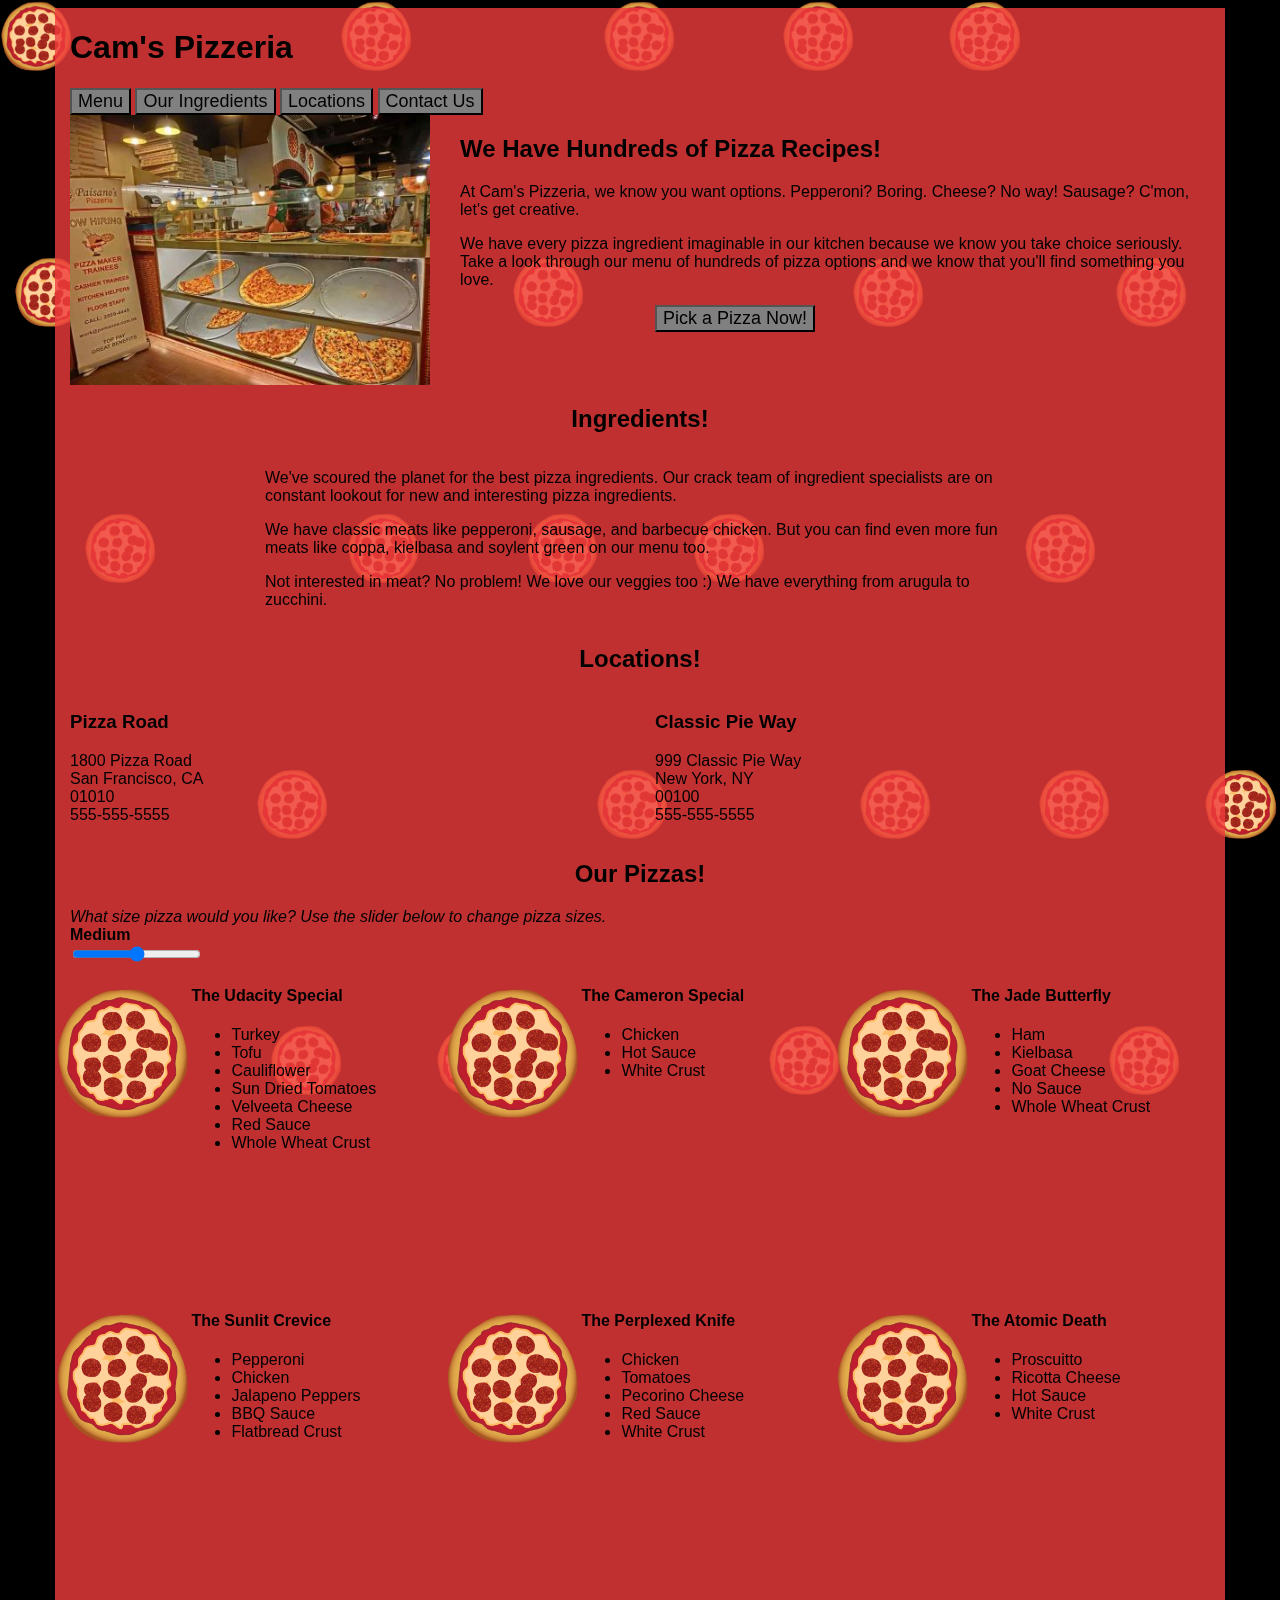
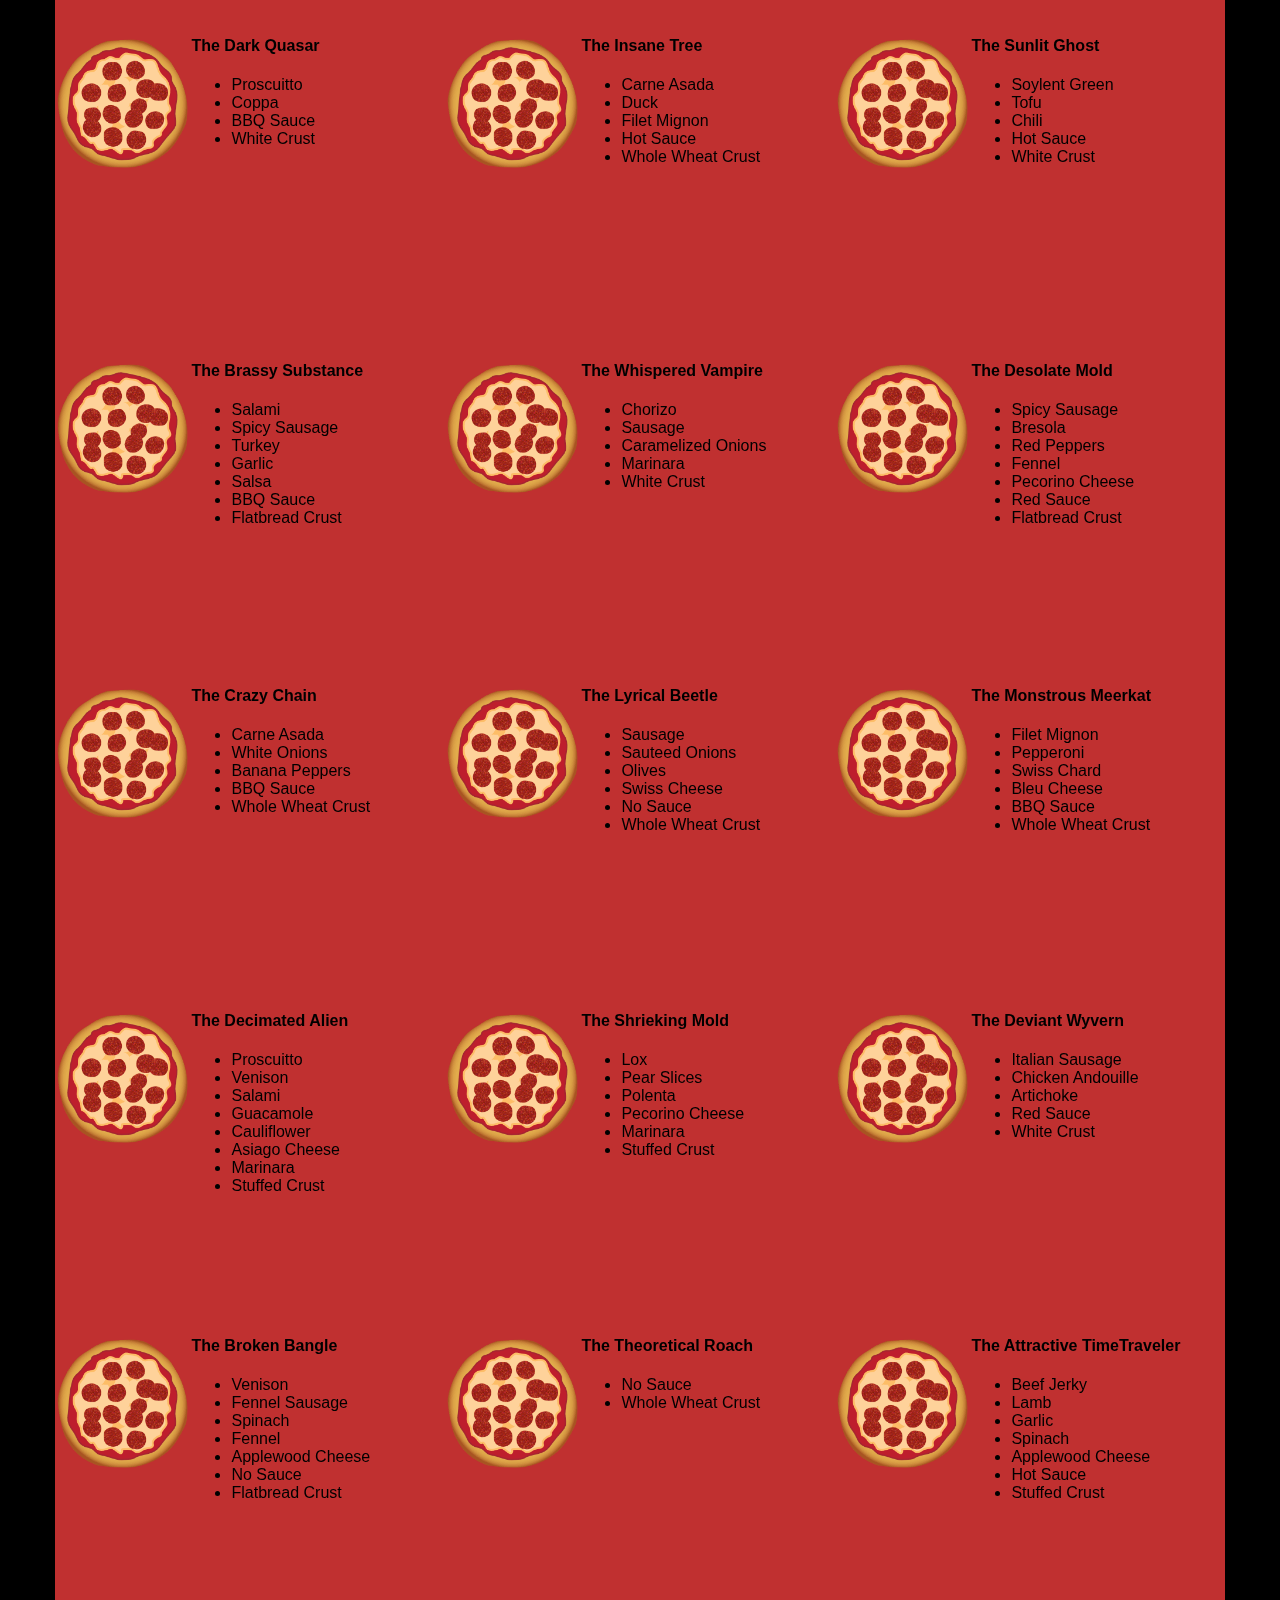
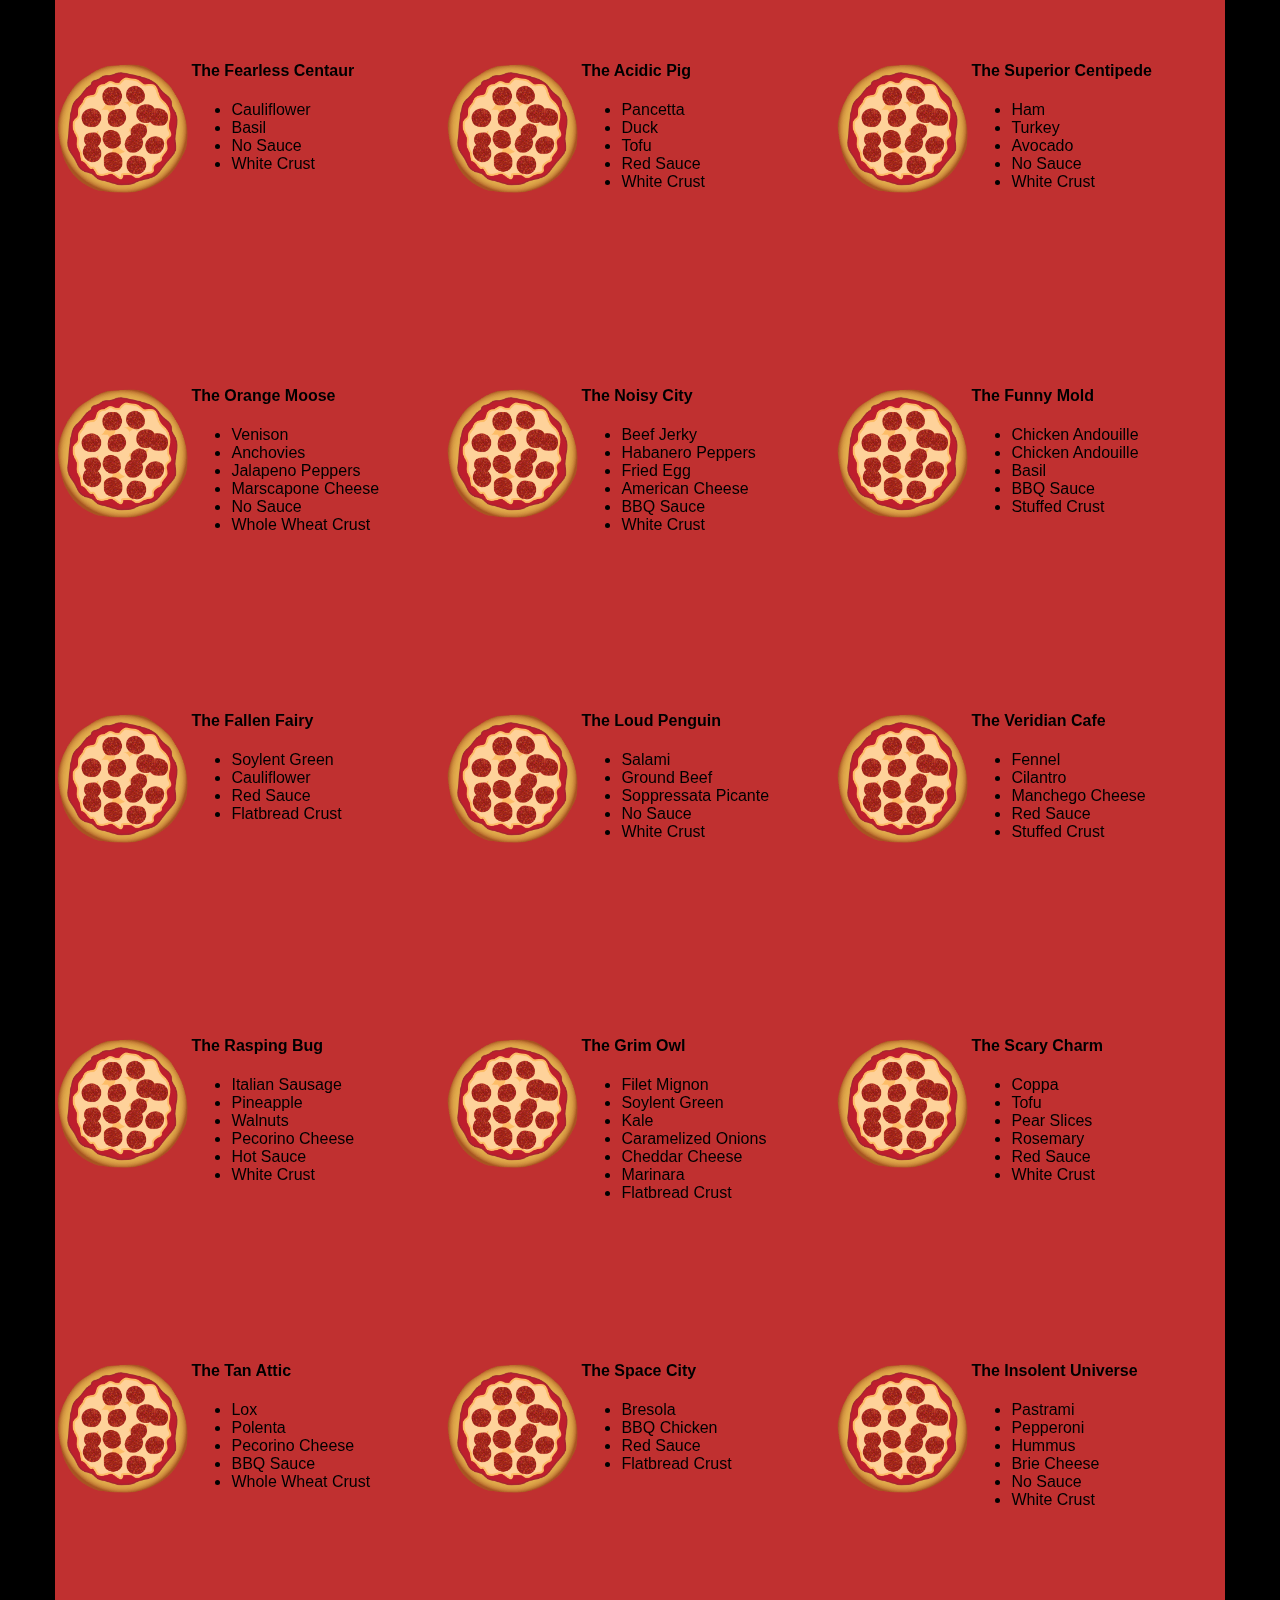
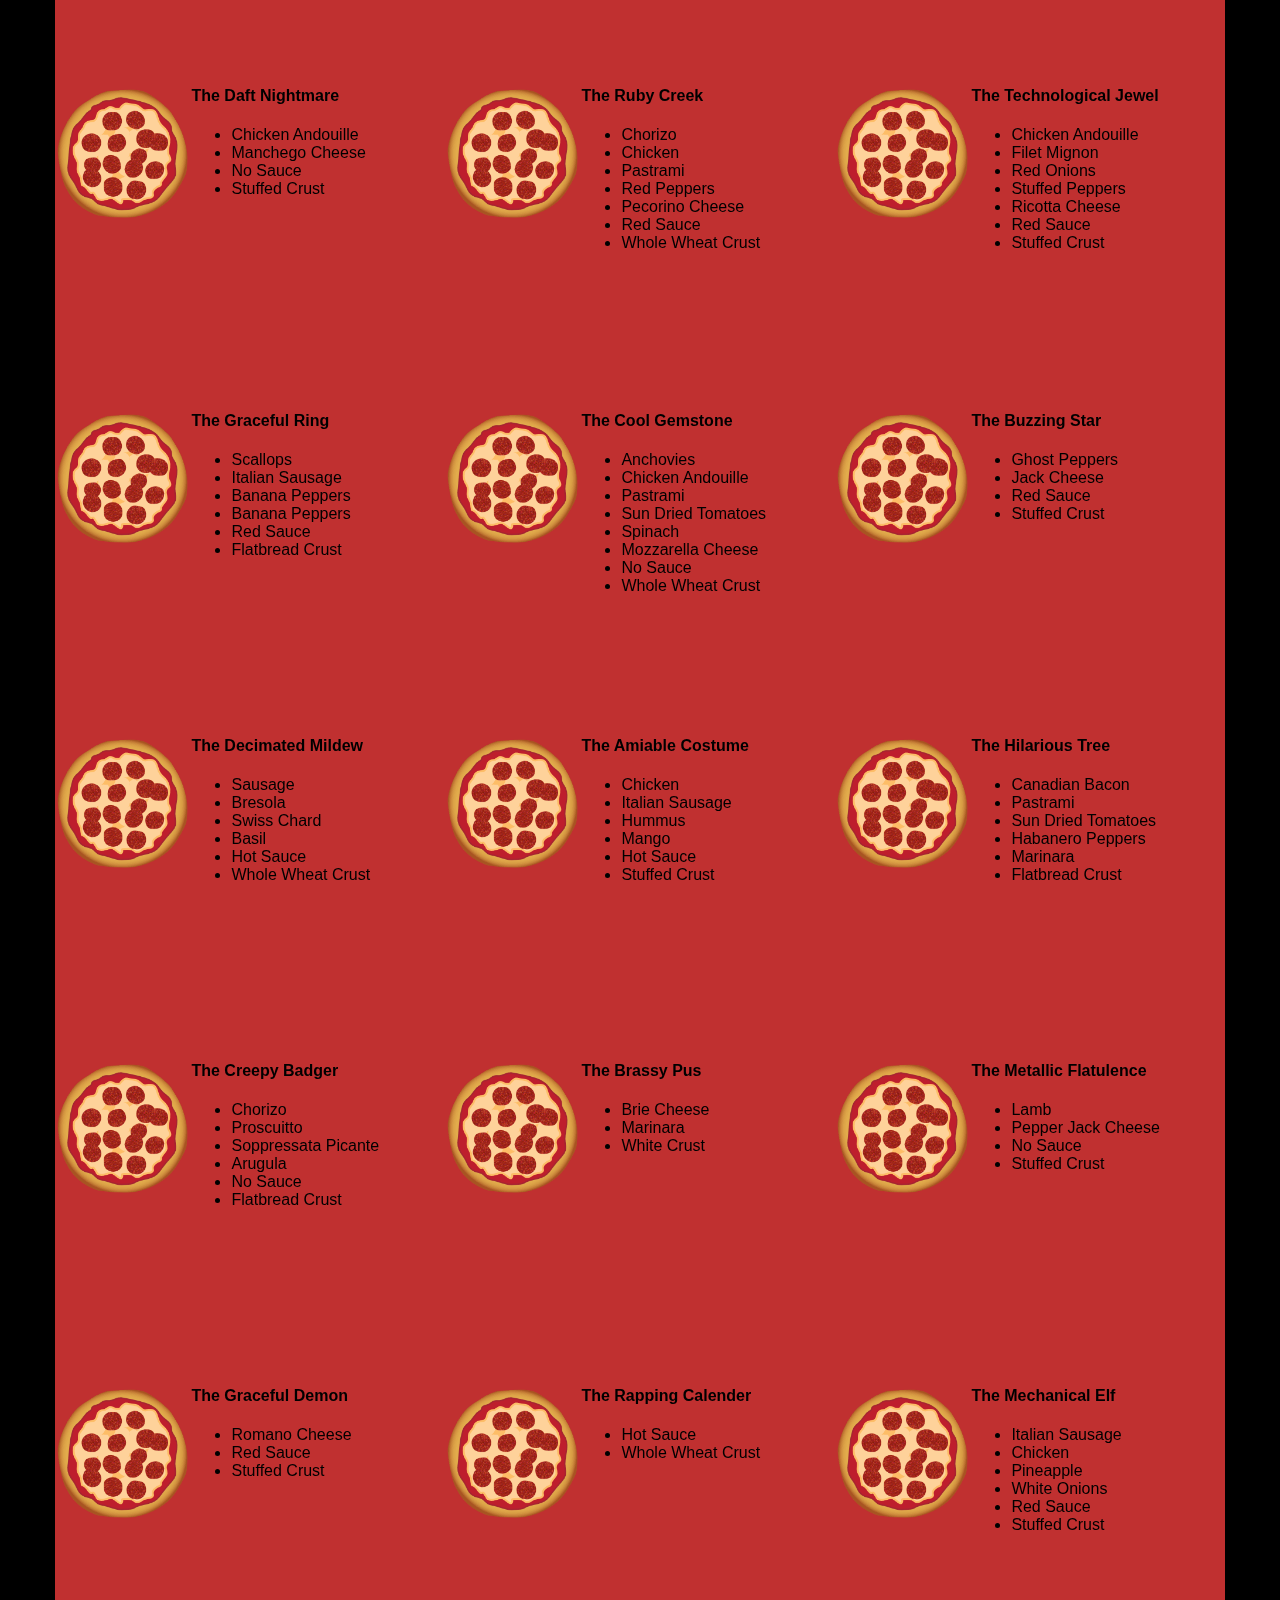
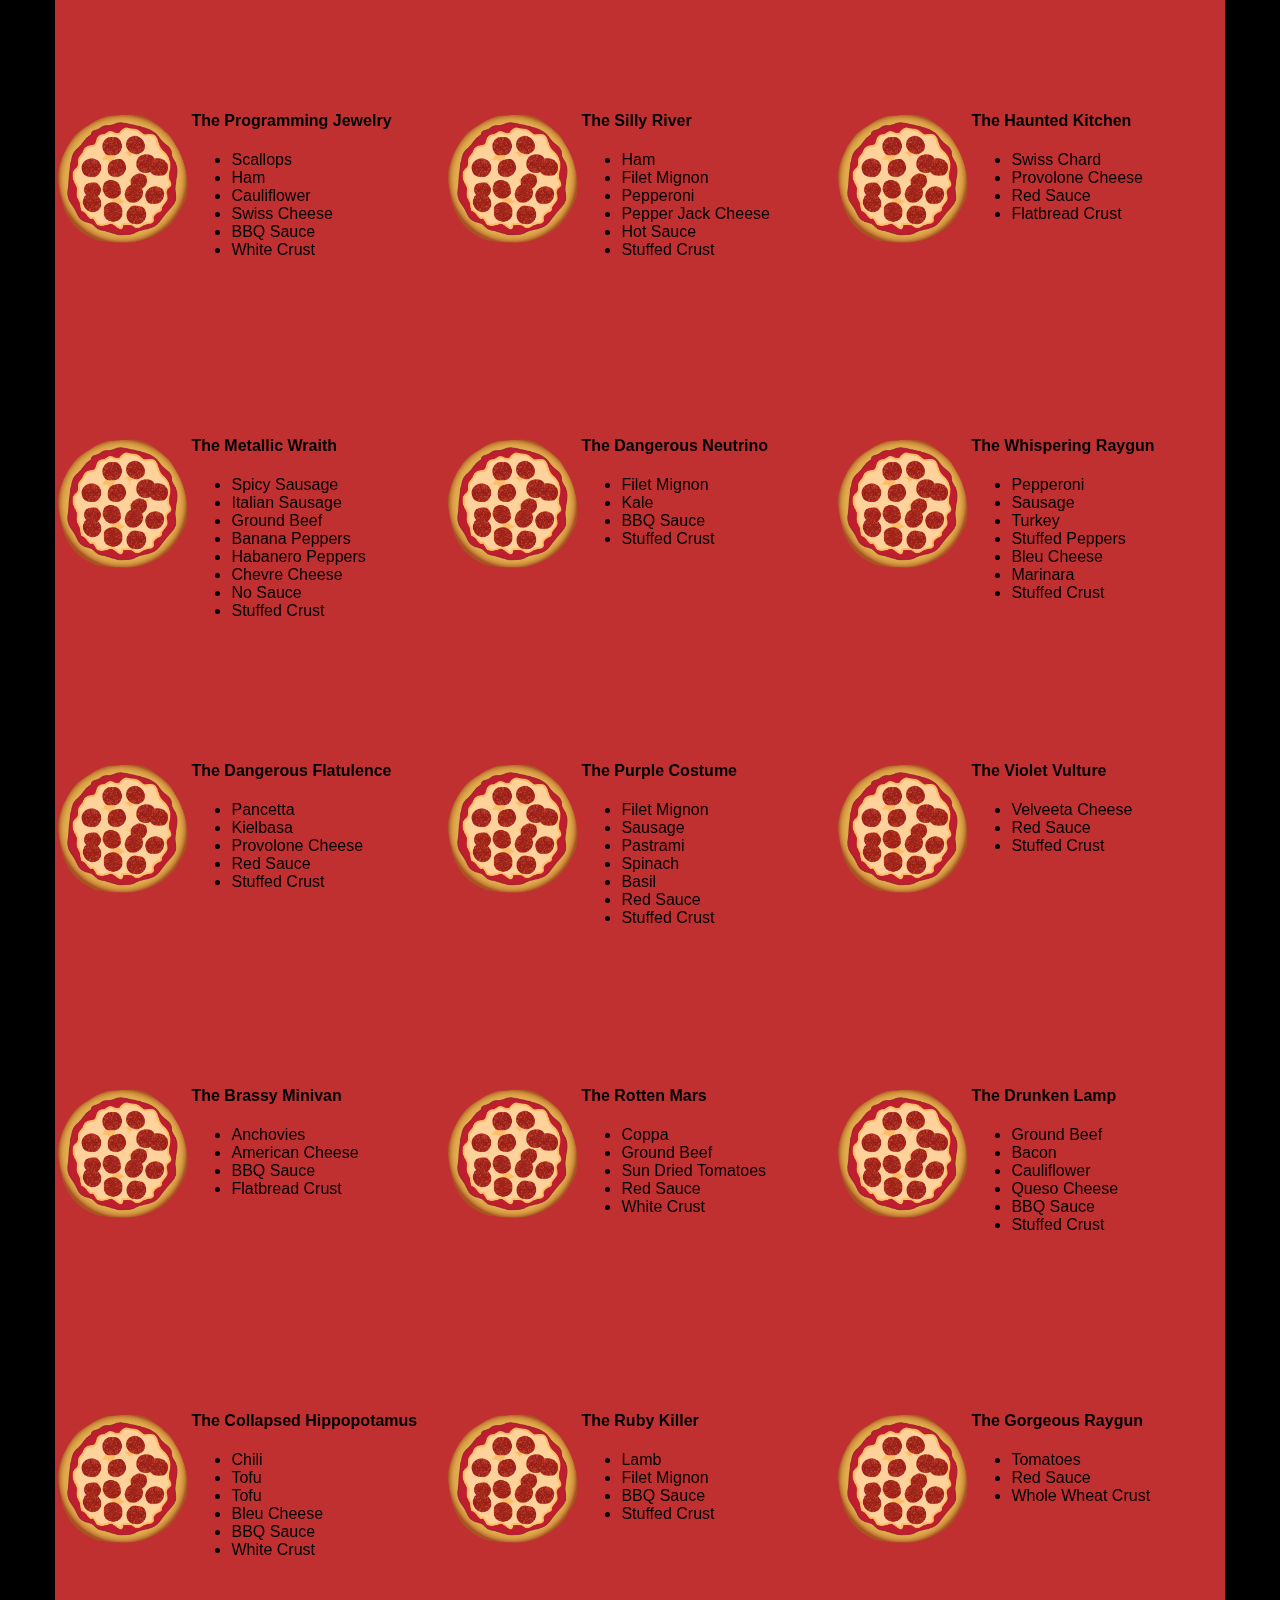
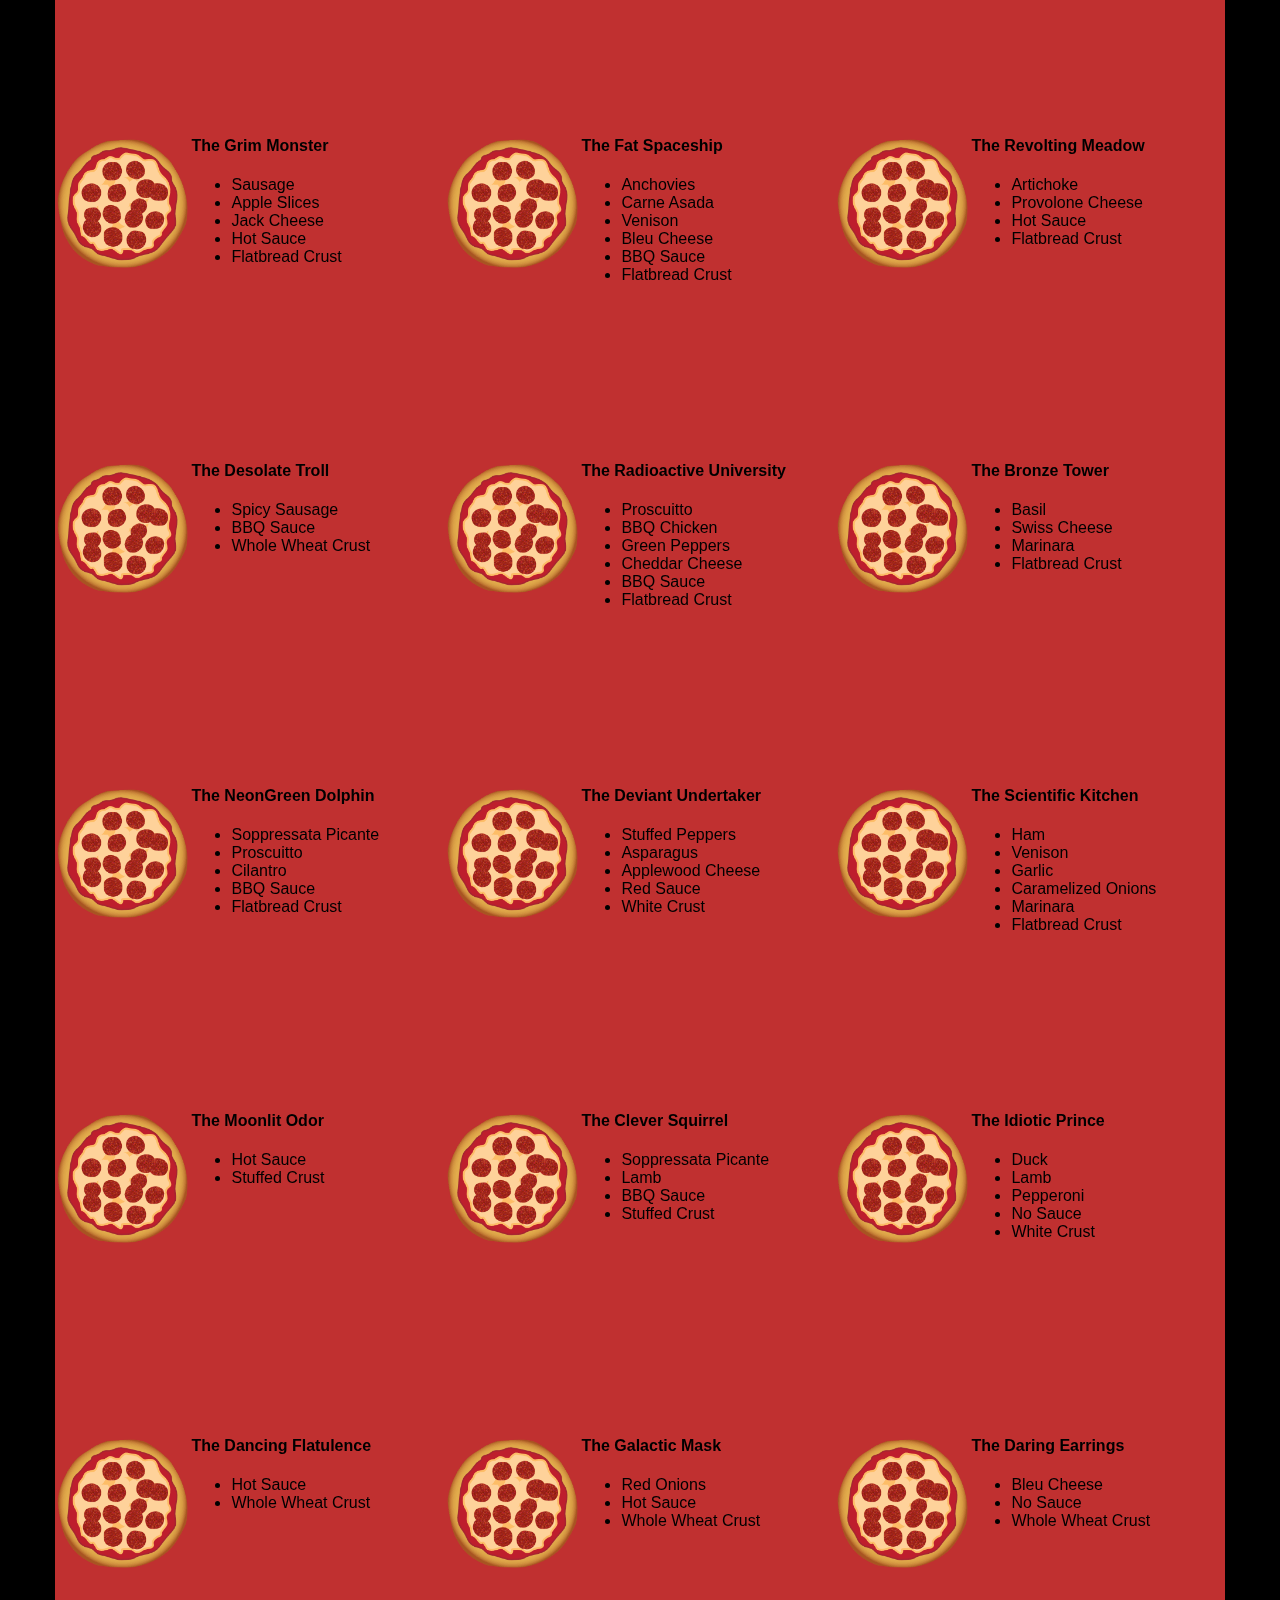
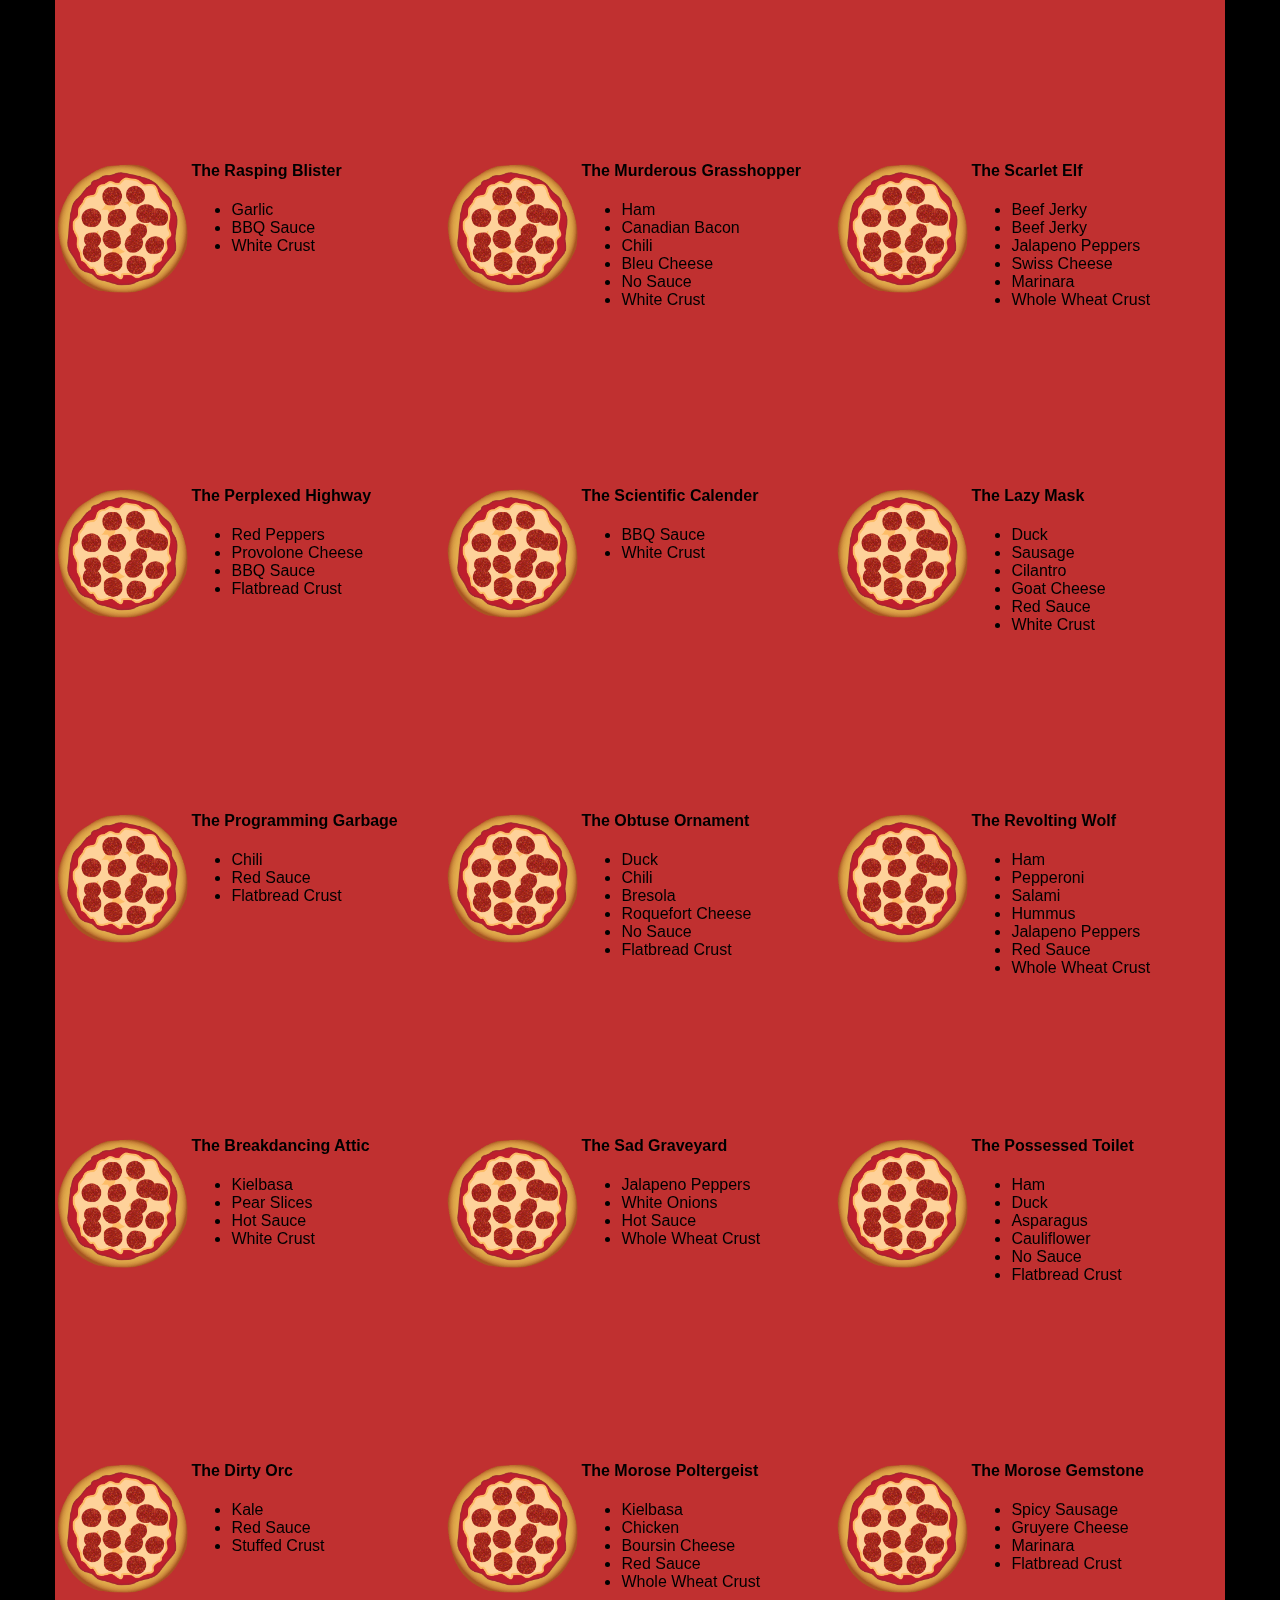
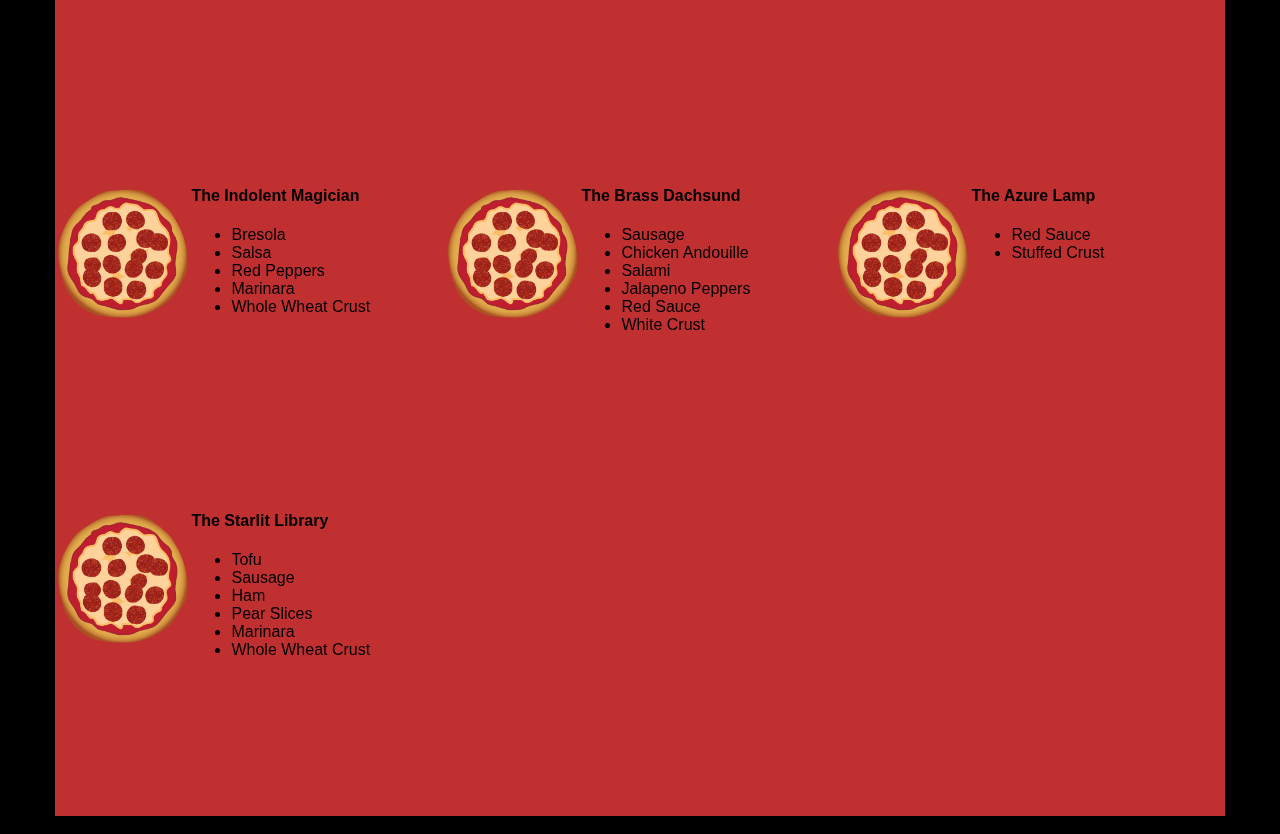
<file: views/pizza.html>
<!DOCTYPE html>
<html lang="en">
<head>
  <meta charset="utf-8">
  <meta name="viewport" content="width=device-width, initial-scale=1">
  <meta name="description" content="Web Optimization">
  <meta name="author" content="Bil Benhamou">
  <title>Cameron Pittman: Pizza</title>


  <style media="screen">
  /** {
  outline: 1px solid red !important;
  }*/
  * {
    -webkit-box-sizing: border-box;
    -moz-box-sizing: border-box;
    -box-sizing: border-box;
  }

  body {
    font-family: "Trebuchet MS", Helvetica, sans-serif;
    background: black;
  }

  input {
    background: grey;
    font-size: 18px;
  }

  form {
    display: inline-block;
  }

  img {
    width: 100%;
  }

  .centered {
    text-align: center;
  }

  #pizzaSize {
    font-weight: 800;
  }

  .mover {
    position: fixed;
    z-index: -1;
    width: 73.333px;
    height: 73.333px;
    background-image: url("/views/images/pizza.png");
    background-size: 73.333px;
    background-position: 0;
  }

  .randomPizzaContainer {
    float: left;
    display: flex;
  }

  .randomPizzaContainer:after {
    content: "";
    display: table;
    clear:both;
  }

  .container {
    background-color: rgba(240, 60, 60, 0.8);
  }

  </style>
  <style media="screen">
  .img-responsive,.img-thumbnail{width:100%\9;max-width:100%;height:auto}img{vertical-align:middle}.img-responsive{display:block}.img-rounded{border-radius:6px}.img-thumbnail{padding:4px;line-height:1.42857143;background-color:#fff;border:1px solid #ddd;border-radius:4px;-webkit-transition:all .2s ease-in-out;-o-transition:all .2s ease-in-out;transition:all .2s ease-in-out;display:inline-block}.img-circle{border-radius:50%}hr{margin-top:20px;margin-bottom:20px;border:0;border-top:1px solid #eee}.sr-only{position:absolute;width:1px;height:1px;margin:-1px;padding:0;overflow:hidden;clip:rect(0,0,0,0);border:0}.sr-only-focusable:active,.sr-only-focusable:focus{position:static;width:auto;height:auto;margin:0;overflow:visible;clip:auto}.container,.container-fluid{margin-right:auto;margin-left:auto;padding-left:15px;padding-right:15px}@media (min-width:768px){.container{width:750px}}@media (min-width:992px){.container{width:970px}}@media (min-width:1200px){.container{width:1170px}}.row{margin-left:-15px;margin-right:-15px}.col-lg-1,.col-lg-10,.col-lg-11,.col-lg-12,.col-lg-2,.col-lg-3,.col-lg-4,.col-lg-5,.col-lg-6,.col-lg-7,.col-lg-8,.col-lg-9,.col-md-1,.col-md-10,.col-md-11,.col-md-12,.col-md-2,.col-md-3,.col-md-4,.col-md-5,.col-md-6,.col-md-7,.col-md-8,.col-md-9,.col-sm-1,.col-sm-10,.col-sm-11,.col-sm-12,.col-sm-2,.col-sm-3,.col-sm-4,.col-sm-5,.col-sm-6,.col-sm-7,.col-sm-8,.col-sm-9,.col-xs-1,.col-xs-10,.col-xs-11,.col-xs-12,.col-xs-2,.col-xs-3,.col-xs-4,.col-xs-5,.col-xs-6,.col-xs-7,.col-xs-8,.col-xs-9{position:relative;min-height:1px;padding-left:15px;padding-right:15px}.col-xs-1,.col-xs-10,.col-xs-11,.col-xs-12,.col-xs-2,.col-xs-3,.col-xs-4,.col-xs-5,.col-xs-6,.col-xs-7,.col-xs-8,.col-xs-9{float:left}.col-xs-12{width:100%}.col-xs-11{width:91.66666667%}.col-xs-10{width:83.33333333%}.col-xs-9{width:75%}.col-xs-8{width:66.66666667%}.col-xs-7{width:58.33333333%}.col-xs-6{width:50%}.col-xs-5{width:41.66666667%}.col-xs-4{width:33.33333333%}.col-xs-3{width:25%}.col-xs-2{width:16.66666667%}.col-xs-1{width:8.33333333%}.col-xs-pull-12{right:100%}.col-xs-pull-11{right:91.66666667%}.col-xs-pull-10{right:83.33333333%}.col-xs-pull-9{right:75%}.col-xs-pull-8{right:66.66666667%}.col-xs-pull-7{right:58.33333333%}.col-xs-pull-6{right:50%}.col-xs-pull-5{right:41.66666667%}.col-xs-pull-4{right:33.33333333%}.col-xs-pull-3{right:25%}.col-xs-pull-2{right:16.66666667%}.col-xs-pull-1{right:8.33333333%}.col-xs-pull-0{right:auto}.col-xs-push-12{left:100%}.col-xs-push-11{left:91.66666667%}.col-xs-push-10{left:83.33333333%}.col-xs-push-9{left:75%}.col-xs-push-8{left:66.66666667%}.col-xs-push-7{left:58.33333333%}.col-xs-push-6{left:50%}.col-xs-push-5{left:41.66666667%}.col-xs-push-4{left:33.33333333%}.col-xs-push-3{left:25%}.col-xs-push-2{left:16.66666667%}.col-xs-push-1{left:8.33333333%}.col-xs-push-0{left:auto}.col-xs-offset-12{margin-left:100%}.col-xs-offset-11{margin-left:91.66666667%}.col-xs-offset-10{margin-left:83.33333333%}.col-xs-offset-9{margin-left:75%}.col-xs-offset-8{margin-left:66.66666667%}.col-xs-offset-7{margin-left:58.33333333%}.col-xs-offset-6{margin-left:50%}.col-xs-offset-5{margin-left:41.66666667%}.col-xs-offset-4{margin-left:33.33333333%}.col-xs-offset-3{margin-left:25%}.col-xs-offset-2{margin-left:16.66666667%}.col-xs-offset-1{margin-left:8.33333333%}.col-xs-offset-0{margin-left:0}@media (min-width:768px){.col-sm-1,.col-sm-10,.col-sm-11,.col-sm-12,.col-sm-2,.col-sm-3,.col-sm-4,.col-sm-5,.col-sm-6,.col-sm-7,.col-sm-8,.col-sm-9{float:left}.col-sm-12{width:100%}.col-sm-11{width:91.66666667%}.col-sm-10{width:83.33333333%}.col-sm-9{width:75%}.col-sm-8{width:66.66666667%}.col-sm-7{width:58.33333333%}.col-sm-6{width:50%}.col-sm-5{width:41.66666667%}.col-sm-4{width:33.33333333%}.col-sm-3{width:25%}.col-sm-2{width:16.66666667%}.col-sm-1{width:8.33333333%}.col-sm-pull-12{right:100%}.col-sm-pull-11{right:91.66666667%}.col-sm-pull-10{right:83.33333333%}.col-sm-pull-9{right:75%}.col-sm-pull-8{right:66.66666667%}.col-sm-pull-7{right:58.33333333%}.col-sm-pull-6{right:50%}.col-sm-pull-5{right:41.66666667%}.col-sm-pull-4{right:33.33333333%}.col-sm-pull-3{right:25%}.col-sm-pull-2{right:16.66666667%}.col-sm-pull-1{right:8.33333333%}.col-sm-pull-0{right:auto}.col-sm-push-12{left:100%}.col-sm-push-11{left:91.66666667%}.col-sm-push-10{left:83.33333333%}.col-sm-push-9{left:75%}.col-sm-push-8{left:66.66666667%}.col-sm-push-7{left:58.33333333%}.col-sm-push-6{left:50%}.col-sm-push-5{left:41.66666667%}.col-sm-push-4{left:33.33333333%}.col-sm-push-3{left:25%}.col-sm-push-2{left:16.66666667%}.col-sm-push-1{left:8.33333333%}.col-sm-push-0{left:auto}.col-sm-offset-12{margin-left:100%}.col-sm-offset-11{margin-left:91.66666667%}.col-sm-offset-10{margin-left:83.33333333%}.col-sm-offset-9{margin-left:75%}.col-sm-offset-8{margin-left:66.66666667%}.col-sm-offset-7{margin-left:58.33333333%}.col-sm-offset-6{margin-left:50%}.col-sm-offset-5{margin-left:41.66666667%}.col-sm-offset-4{margin-left:33.33333333%}.col-sm-offset-3{margin-left:25%}.col-sm-offset-2{margin-left:16.66666667%}.col-sm-offset-1{margin-left:8.33333333%}.col-sm-offset-0{margin-left:0}}@media (min-width:992px){.col-md-1,.col-md-10,.col-md-11,.col-md-12,.col-md-2,.col-md-3,.col-md-4,.col-md-5,.col-md-6,.col-md-7,.col-md-8,.col-md-9{float:left}.col-md-12{width:100%}.col-md-11{width:91.66666667%}.col-md-10{width:83.33333333%}.col-md-9{width:75%}.col-md-8{width:66.66666667%}.col-md-7{width:58.33333333%}.col-md-6{width:50%}.col-md-5{width:41.66666667%}.col-md-4{width:33.33333333%}.col-md-3{width:25%}.col-md-2{width:16.66666667%}.col-md-1{width:8.33333333%}.col-md-pull-12{right:100%}.col-md-pull-11{right:91.66666667%}.col-md-pull-10{right:83.33333333%}.col-md-pull-9{right:75%}.col-md-pull-8{right:66.66666667%}.col-md-pull-7{right:58.33333333%}.col-md-pull-6{right:50%}.col-md-pull-5{right:41.66666667%}.col-md-pull-4{right:33.33333333%}.col-md-pull-3{right:25%}.col-md-pull-2{right:16.66666667%}.col-md-pull-1{right:8.33333333%}.col-md-pull-0{right:auto}.col-md-push-12{left:100%}.col-md-push-11{left:91.66666667%}.col-md-push-10{left:83.33333333%}.col-md-push-9{left:75%}.col-md-push-8{left:66.66666667%}.col-md-push-7{left:58.33333333%}.col-md-push-6{left:50%}.col-md-push-5{left:41.66666667%}.col-md-push-4{left:33.33333333%}.col-md-push-3{left:25%}.col-md-push-2{left:16.66666667%}.col-md-push-1{left:8.33333333%}.col-md-push-0{left:auto}.col-md-offset-12{margin-left:100%}.col-md-offset-11{margin-left:91.66666667%}.col-md-offset-10{margin-left:83.33333333%}.col-md-offset-9{margin-left:75%}.col-md-offset-8{margin-left:66.66666667%}.col-md-offset-7{margin-left:58.33333333%}.col-md-offset-6{margin-left:50%}.col-md-offset-5{margin-left:41.66666667%}.col-md-offset-4{margin-left:33.33333333%}.col-md-offset-3{margin-left:25%}.col-md-offset-2{margin-left:16.66666667%}.col-md-offset-1{margin-left:8.33333333%}.col-md-offset-0{margin-left:0}}@media (min-width:1200px){.col-lg-1,.col-lg-10,.col-lg-11,.col-lg-12,.col-lg-2,.col-lg-3,.col-lg-4,.col-lg-5,.col-lg-6,.col-lg-7,.col-lg-8,.col-lg-9{float:left}.col-lg-12{width:100%}.col-lg-11{width:91.66666667%}.col-lg-10{width:83.33333333%}.col-lg-9{width:75%}.col-lg-8{width:66.66666667%}.col-lg-7{width:58.33333333%}.col-lg-6{width:50%}.col-lg-5{width:41.66666667%}.col-lg-4{width:33.33333333%}.col-lg-3{width:25%}.col-lg-2{width:16.66666667%}.col-lg-1{width:8.33333333%}.col-lg-pull-12{right:100%}.col-lg-pull-11{right:91.66666667%}.col-lg-pull-10{right:83.33333333%}.col-lg-pull-9{right:75%}.col-lg-pull-8{right:66.66666667%}.col-lg-pull-7{right:58.33333333%}.col-lg-pull-6{right:50%}.col-lg-pull-5{right:41.66666667%}.col-lg-pull-4{right:33.33333333%}.col-lg-pull-3{right:25%}.col-lg-pull-2{right:16.66666667%}.col-lg-pull-1{right:8.33333333%}.col-lg-pull-0{right:auto}.col-lg-push-12{left:100%}.col-lg-push-11{left:91.66666667%}.col-lg-push-10{left:83.33333333%}.col-lg-push-9{left:75%}.col-lg-push-8{left:66.66666667%}.col-lg-push-7{left:58.33333333%}.col-lg-push-6{left:50%}.col-lg-push-5{left:41.66666667%}.col-lg-push-4{left:33.33333333%}.col-lg-push-3{left:25%}.col-lg-push-2{left:16.66666667%}.col-lg-push-1{left:8.33333333%}.col-lg-push-0{left:auto}.col-lg-offset-12{margin-left:100%}.col-lg-offset-11{margin-left:91.66666667%}.col-lg-offset-10{margin-left:83.33333333%}.col-lg-offset-9{margin-left:75%}.col-lg-offset-8{margin-left:66.66666667%}.col-lg-offset-7{margin-left:58.33333333%}.col-lg-offset-6{margin-left:50%}.col-lg-offset-5{margin-left:41.66666667%}.col-lg-offset-4{margin-left:33.33333333%}.col-lg-offset-3{margin-left:25%}.col-lg-offset-2{margin-left:16.66666667%}.col-lg-offset-1{margin-left:8.33333333%}.col-lg-offset-0{margin-left:0}}.clearfix:after,.clearfix:before,.container-fluid:after,.container-fluid:before,.container:after,.container:before,.row:after,.row:before{content:" ";display:table}.clearfix:after,.container-fluid:after,.container:after,.row:after{clear:both}.center-block{display:block;margin-left:auto;margin-right:auto}.pull-right{float:right!important}.pull-left{float:left!important}.hide{display:none!important}.show{display:block!important}.invisible{visibility:hidden}.text-hide{font:0/0 a;color:transparent;text-shadow:none;background-color:transparent;border:0}.hidden{display:none!important;visibility:hidden!important}.affix{position:fixed;-webkit-transform:translate3d(0,0,0);transform:translate3d(0,0,0)}
  </style>
</head>

<body>
  <header id="header" class="container">
    <div class="row">
      <div class="col-md-12">
        <div class="row">
          <div class="col-md-12">
            <h1>Cam's Pizzeria</h1>
            <div class="row">
              <div id="menu" class="col-md-12">
                <form action="#randomPizzas">
                  <input type="submit" value="Menu">
                </form>
                <form action="#ingredients">
                  <input type="submit" value="Our Ingredients">
                </form>
                <form action="#locations">
                  <input type="submit" value="Locations">
                </form>
                <form action="#" onsubmit="alert('Thanks for clicking! This button doesn\'t do anything because this is a fake pizzeria :\)')">
                  <input type="submit" value="Contact Us">
                </form>
              </div>
            </div>
          </div>
        </div>
      </div>
    </div>
  </header>

  <section class="container">
    <div id="movingPizzas1"></div>
    <div id="callToAction" class="row">
      <div class="col-md-4">
        <img src="images/pizzeria.jpg" width="100%" class="img-responsive"> <!-- Image credit to: http://commons.wikimedia.org/wiki/File:HK_TST_night_%E5%98%89%E8%98%AD%E9%81%93_Granville_Road_restaurant_Paisano's_Pizzeria_pizza_Dec-2013.JPG -->
      </div>
      <div class="col-md-8">
        <div class="row">
          <div class="col-md-12">
            <h2>We Have Hundreds of Pizza Recipes!</h2>
            <p>At Cam's Pizzeria, we know you want options. Pepperoni? Boring. Cheese? No way! Sausage? C'mon, let's get creative.</p>

            <p>We have every pizza ingredient imaginable in our kitchen because we know you take choice seriously. Take a look through our menu of hundreds of pizza options and we know that you'll find something you love.</p>
          </div>
        </div>
        <div class="row">
          <div class="col-md-6 col-md-push-3">
            <form action="#randomPizzas">
              <input type="submit" value="Pick a Pizza Now!">
            </form>
          </div>
        </div>
      </div>
    </div>
  </section>

  <section class="container">
    <div id="ingredients" class="row">
      <div class="col-md-8 col-md-push-2">
        <div class="row">
          <div class="col-md-12 centered">
            <h2>Ingredients!</h2>
          </div>
        </div>
        <div class="row">
          <div class="col-md-12">
            <p>We've scoured the planet for the best pizza ingredients. Our crack team of ingredient specialists are on constant lookout for new and interesting pizza ingredients.</p>

            <p>We have classic meats like pepperoni, sausage, and barbecue chicken. But you can find even more fun meats like coppa, kielbasa and soylent green on our menu too.</p>

            <p>Not interested in meat? No problem! We love our veggies too :) We have everything from arugula to zucchini.</p>
          </div>
        </div>
      </div>
    </div>
    <div id="locations" class="row">
      <div class="col-md-12">
        <h2 style="text-align: center">Locations!</h2>
        <div class="row">
          <div class="col-md-6">
            <h3>Pizza Road</h3>
            <p>1800 Pizza Road<br>San Francisco, CA<br>01010<br>555-555-5555</p>
          </div>
          <div class="col-md-6">
            <h3>Classic Pie Way</h3>
            <p>999 Classic Pie Way<br>New York, NY<br>00100<br>555-555-5555</p>
          </div>
        </div>
      </div>
    </div>
    <div id="pizzaGenerator" class="row">
      <div class="col-md-12">
        <h2 style="text-align: center">Our Pizzas!</h2>
        <div class="row">
          <div class="col-md-12">
            <em>What size pizza would you like? Use the slider below to change pizza sizes.</em>
          </div>
          <div id="pizzaSize" class="col-md-6">Medium</div>
          <div class="col-md-12">
            <input id="sizeSlider" type="range" min="1" max="3" value="2" step="1" onchange="resizePizzas(this.value)"></input>
          </div>
        </div>
        <div id="randomPizzas" class="row">
          <div id="pizza0" class="randomPizzaContainer" style="width:33.33%; height: 325px;">
            <div style="width:35%">
              <img src="images/pizza.png" class="img-responsive">
            </div>
            <div style="width:65%">
              <h4>The Udacity Special</h4>
              <ul>
                <li>Turkey</li>
                <li>Tofu</li>
                <li>Cauliflower</li>
                <li>Sun Dried Tomatoes</li>
                <li>Velveeta Cheese</li>
                <li>Red Sauce</li>
                <li>Whole Wheat Crust</li>
              </ul>
            </div>
          </div>
          <div id="pizza1" class="randomPizzaContainer" style="width:33.33%; height: 325px;">
            <div style="width:35%">
              <img src="images/pizza.png" class="img-responsive">
            </div>
            <div style="width:65%">
              <h4>The Cameron Special</h4>
              <ul>
                <li>Chicken</li>
                <li>Hot Sauce</li>
                <li>White Crust</li>
              </ul>
            </div>
          </div>
        </div>
      </div>
    </div>
  </section>
  <footer id="footer" class="col-md-12">Thanks for visiting! &copy; 2014 Udacity</footer>
  <script defer src="js/main.js"></script>
</body>

</html>
</file>
